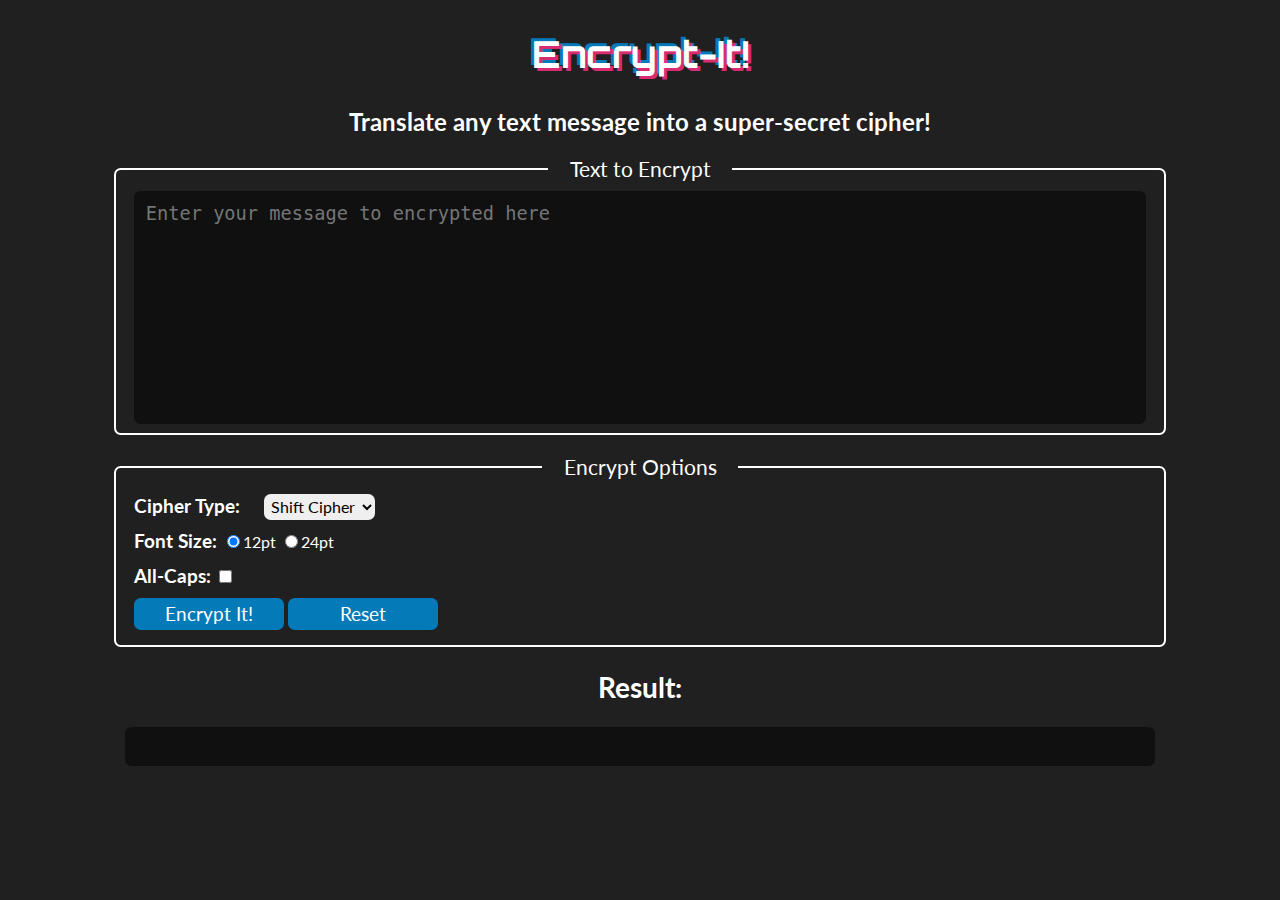
<file: encrypt-it.html>
<!DOCTYPE>
<html>
  <head>
    <title>Encrypt-It!</title>
    <link rel="stylesheet" href="style.css">
    <script src="encrypt-it.js"></script>

    <!-- <a href="../index.html">Back to Homepage</a> -->
  </head>
  <body>
    <header>
      <h1>Encrypt-It!</h1>
      <h2>Translate any text message into a super-secret cipher!</h2>
    </header>
    <main>
      <fieldset>
        <legend>Text to Encrypt</legend>
        <textarea id="input-text" rows="10" cols="60" 
         placeholder="Enter your message to encrypted here"></textarea>
      </fieldset>
      <fieldset>
        <legend>Encrypt Options</legend>

        <p>
          <strong>Cipher Type: </strong>
          <select id="cipher-type">
            <option value="shift">Shift Cipher</option>
            <option value="random">Randomized</option>
          </select>
        </p>

        <p>
          <strong>Font Size: </strong>
          <label>
            <input checked type="radio" name="text-size" value="12pt" id = "radio-12pt">12pt</input>
          </label>
          <label>
            <input type="radio" name="text-size" value="24pt" id = "radio-24pt">24pt</input>
          </label>
        </p>
        
        <p>
          <label>
            <strong>All-Caps:</strong>
            <input id="all-caps" type="checkbox" name="uppercase-ouput" value="uppercase"/>
          </label>
        </p>

        <button id="encrypt-it">Encrypt It!</button>
        <button id="reset">Reset</button>
      </fieldset>

      <div id="result-area">
        <h2>Result:</h2>
        <p id="result"></p>
      </div>
    </main>
  </body>
</html>
</file>
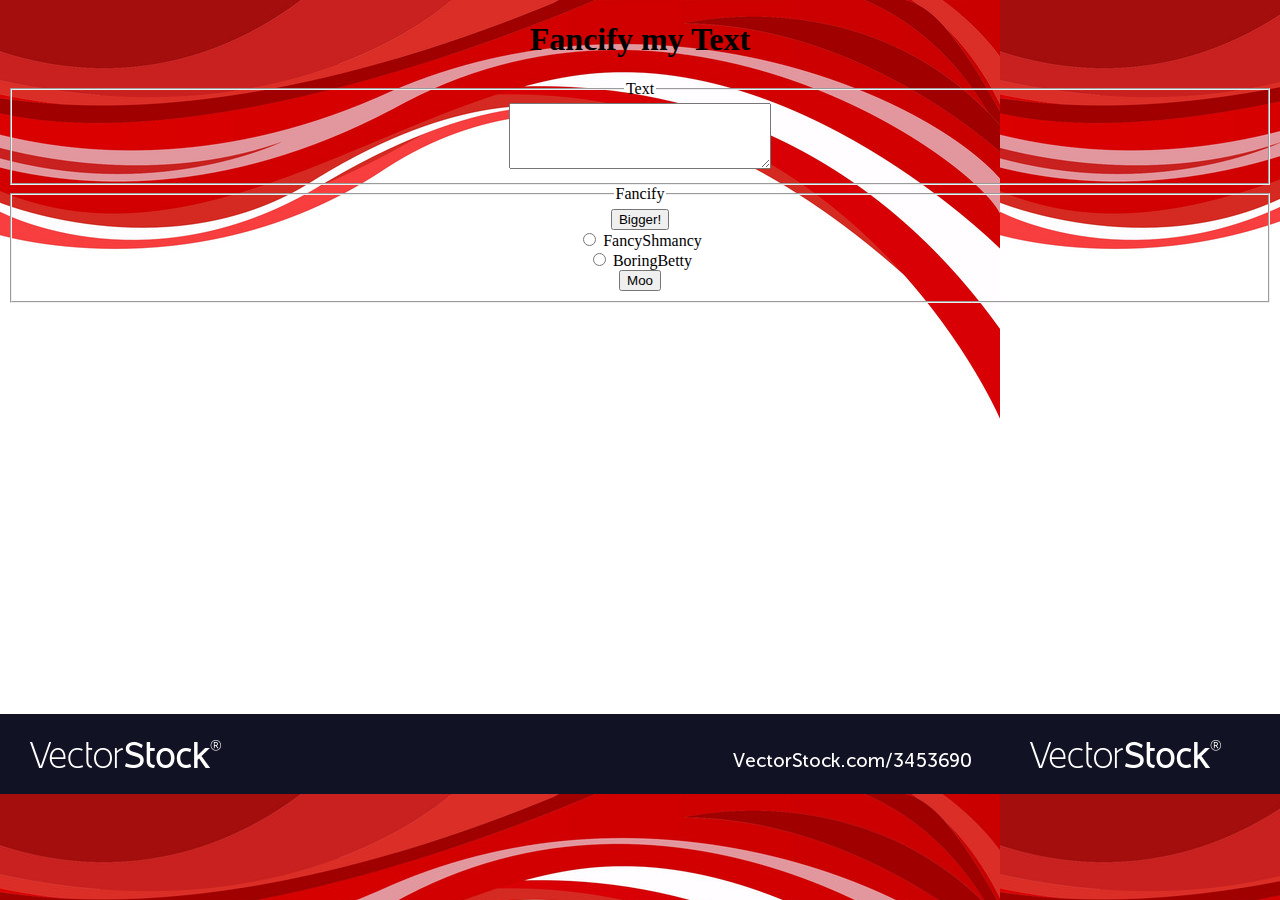
<file: fancifymytext.html>
<!DOCTYPE html>
<html>
	<head>
		<link rel="stylesheet" href="fincifymytext.css" type="text/css"/>
		<title>Fancify Shamcify</title>

		<!-- link to your script file here -->
		<script src="fancifymytext.js" type="text/javascript"></script>
		
	
		
	</head>

	<body>
		
		<h1>Fancify my Text</h1>
		<fieldset>
			<legend>Text</legend>
			<textarea id="textarea" rows="4" cols="30"> </textarea>
		</fieldset>

		<fieldset>
			<legend>Fancify</legend>
				<button onclick="bigger();">Bigger!</button> 
				<br />

				<input type="radio" name="fancytext" id="fancytext" onchange="fancyShmancy();"> FancyShmancy
				<br/>
				<input type="radio" name="boringText" id="boringText" onchange="boringBetty();"> BoringBetty
				<br/>
				<button id="moo" onclick="moo();">Moo</button>
		</fieldset>

		<!-- Your UI controls go here -->
		
	</body>
</html>
</file>
<file: style.css>
/*
 * This is the stylesheet for encrypt-it
 */

@import url('https://fonts.googleapis.com/css?family=Orbitron|Lato');

/* Typography */

body {
  background-color: #202020;
  color: white;
  font-family: "Lato", sans-serif;
}

button, select {
  font-family: "Lato", sans-serif;
}

button, textarea {
  color: white;
}

h1, h2, legend {
  text-align: center;
}

h1 {
  margin: 30px auto;
  font-size: 28pt;
  font-family: "Orbitron", sans-serif;
  /*
   * If you've never seen text-shadow, open up the Inspector and play around
   * with it a bit!
   */
  text-shadow: 3px 3px #d92b6f, -3px -3px #047ab9;
  /*
   * This here sets the header to do the animation defined by the keyframe rule
   * "glitch", and plays it for 1 second when the page loads
   */
  animation: glitch 1s;
}

legend {
  padding: 0 16pt;
  font-size: 16pt;
}

button, strong, textarea, #result-area {
  font-size: 14pt;
}

strong {
  line-height: 26pt;
}

select {
  padding: 2pt;
  margin: 0 14pt;
  font-size: 12pt;
}

/* Fieldset */

button, fieldset, select, textarea, #result {
  border-radius: 5pt;
}

fieldset {
  width: 80%;
  padding: 7pt 14pt;
  border: 1.5pt solid white;
  margin: 14pt auto;
}

textarea {
  width: 100%;
  padding: 7pt;
  border: 2px solid #101010;
  background-color: #101010;
  /*
   * Disable resize and outline (the blue-y border thing you see when you click
   * on interactive elements on a page. Never remove outline if you are not
   * implementing your own CSS for an element's focused state for
   * accessibility!)
   * Read more at:
   * https://developer.mozilla.org/en-US/docs/Web/CSS/outline#Accessibility_concerns
   */
  resize: none;
  outline: none;
  /*
   * A CSS property that changes the border-color smoothly when the textarea
   * changes state. In this case, when the text area is focused
   */
  transition: border-color 0.5s;
}

textarea:focus {
  border-color: #047ab9;
}

#result {
  width: 80%;
  padding: 7pt;
  min-height: 20px;
  margin: 0 auto;
  background-color: #101010;
}

button, select {
  border: none;
}

button {
  min-width: 150px;
  padding: 5px;
  margin: 5px 0;
  background-color: #047ab9;
  cursor: pointer;
  transition: background-color 0.2s;
}

button:hover {
  background-color: #d92b6f;
}

h2, p {
  animation: fade-in-up 0.5s;
  animation-fill-mode: both;
}

p {
  animation-delay: 0.2s;
  margin: 0;
}

/*
 * The keyframes rule defines a CSS animation. It defines what styles
 * the selected elements take on at certain times.
 */
@keyframes glitch {
  /*
   * Keyframes are defined by percentage, the length of the animation
   * is defined in the animation property, see line 42 in h1 ruleset.
   *
   * Since the length of the animation is 1s, 0% is the start time (0s)
   * 15% represents 15% of 1s (0.15s) and so on.
   */
  0% {
    /* heading is hidden at this point */
    opacity: 0;
    text-shadow: none;
  }
  15% {
    /* text-shadow starts small */
    text-shadow: 1px 1px #d92b6f, -1px -1px #047ab9;
  }
  35% {
    /* text-shadow at max expansion */
    text-shadow: 10px 10px #047ab9, -10px -10px #d92b6f;
  }
  65% {
    /* text-shadow squeeze back but over shoots */
    text-shadow: 1px 1px #d92b6f, -1px -1px #047ab9;
  }
  100% {
    /* heading is fully revealed */
    opacity: 1;
    /* text-shadow's final position*/
    text-shadow: 3px 3px #d92b6f, -3px -3px #047ab9;
  }
}

/*
 * A simpler keyframe rule, where 'from' is the same as 0%, and 'to' is the same
 * as 100%
 */
@keyframes fade-in-up {
  from {
    transform: translateY(8pt);
    opacity: 0;
  }
  to {
    transform: none;
    opacity: 1;
  }
}
</file>
<file: fincifymytext.css>
body{
    text-align: center;
    background-image: url('fancy-background.jpg');
}
</file>
